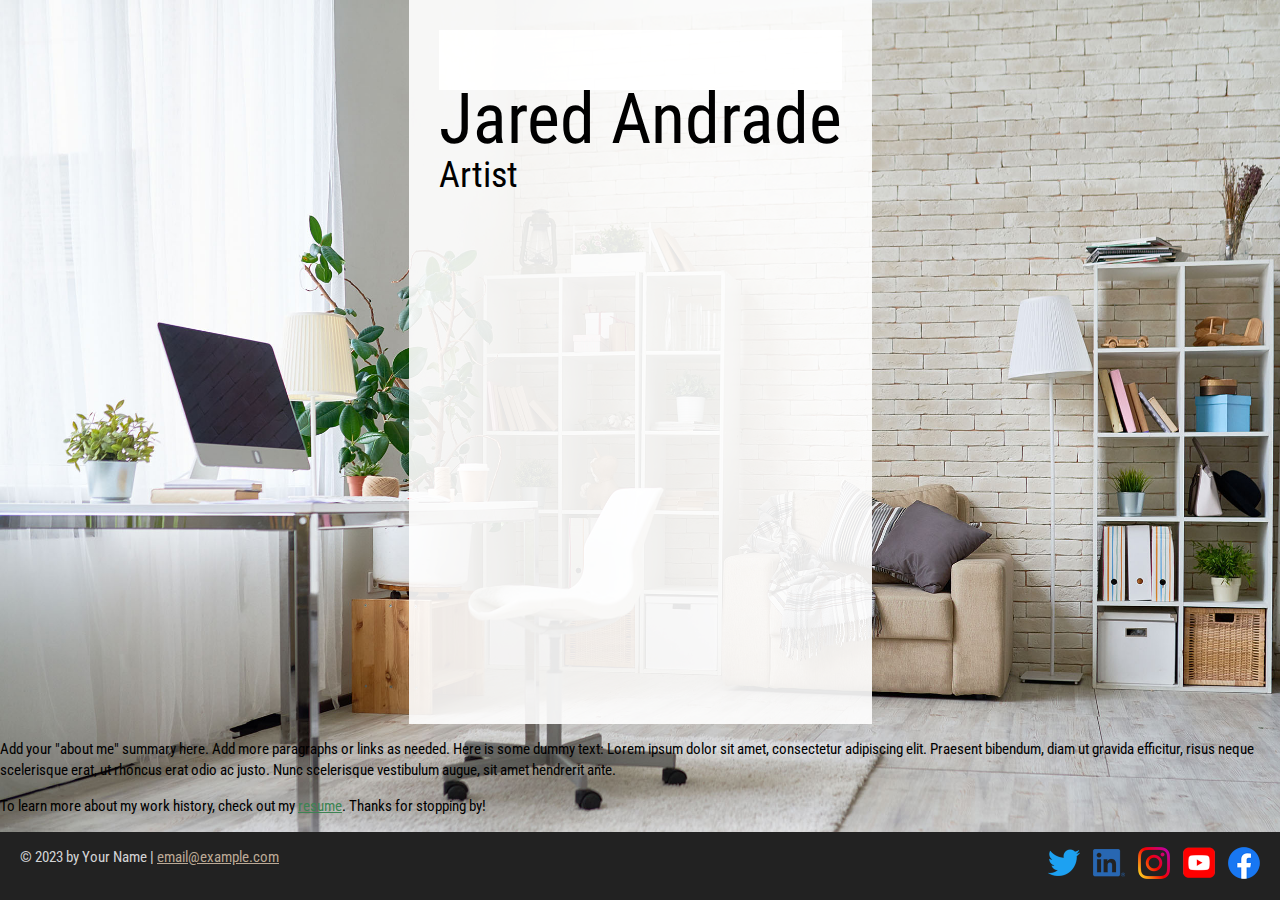
<file: index.html>
<!DOCTYPE html>
<html lang="en">
  <head>
    <meta charset="UTF-8">
    <meta name="viewport" content="width=device-width, initial-scale=1">
    <title>Jared Andrade - Artist</title>
    <link rel="preconnect" href="https://fonts.googleapis.com">
  <link rel="preconnect" href="https://fonts.gstatic.com" crossorigin>
  <link href="https://fonts.googleapis.com/css2?family=Roboto+Condensed:ital,wght@0,100..900;1,100..900&display=swap" rel="stylesheet">
    <link rel="stylesheet" href="css/styles.css">
  </head>
  <body class="home">
    <!-- //  INTRO  // -->
        <div class="content-wrapper">
        <div class="content-bg"></div>
        <header>
          <!-- Start content edits below this line. -->
          <h1>Jared Andrade</h1>
          <h2>Artist</h2>
          <meta name="description" content="Jared is a digital artist who focuses on figital illustration.">
          <meta name="keywords" content="Jared, Digital Artist, Illustration, Procreate, Fashion">
        </div>

        <!-- End content edits here. -->
      </header>

      <!-- //  ABOUT ME  // -->
      <main>
        <!-- Start content edits below this line. -->
        <p>Add your "about me" summary here. Add more paragraphs or links as needed. Here is some dummy text: Lorem ipsum dolor sit amet, consectetur adipiscing elit. Praesent bibendum, diam ut gravida efficitur, risus neque scelerisque erat, ut rhoncus erat odio ac justo. Nunc scelerisque vestibulum augue, sit amet hendrerit ante.</p>
        <p>To learn more about my work history, check out my <a href="resume.html"> resume</a>. Thanks for stopping by!</p>

        <!-- End content edits here. -->
      </main>
    </div>
    <!-- //  FOOTER INFO, SOCIAL MEDIA  // -->
    <footer>
      <!-- Start content edits below this line. -->
      <p>© 2023 by Your Name | <a href="mailto:email@example.com">email@example.com</a></p>

      <!-- Add or remove any networks. -->
      <ul class="socials">
        <li>
          <a href="#" target="_blank"><img src="images/icon-logo-twitter.png" alt="my twitter"></a>
        </li>
        <li>
          <a href="#" target="_blank"><img src="images/icon-logo-linkedin.png" alt=""></a>
        </li>
        <li>
          <a href="#" target="_blank"><img src="images/icon-logo-instagram.png" alt=""></a>
        </li>
        <li>
          <a href="#" target="_blank"><img src="images/icon-logo-youtube.png" alt=""></a>
        </li>
        <li>
          <a href="#" target="_blank"><img src="images/icon-logo-facebook.png" alt=""></a>
        </li>
      </ul>
      <!-- End content edits here. -->
    </footer>
  </body>
</html>
</file>
<file: css/styles.css>
/*
COLOR PALETTE

Dark green    #3c8453
Sandy beige   #bcaa96
Dark gray     #222222
Light gray    #d3d4d6
Off-white     #f6f6f6
*/


/* GLOBAL STYLES
--------------------*/
/* 
  https://www.paulirish.com/2012/box-sizing-border-box-ftw/
*/
html {
    box-sizing: border-box;
    font-size: 62.5%;
  }

  *, *:before, *:after {
    box-sizing: inherit;
  }
html,body {
    height: 100%;
    
}
body {
    background: #f6f6f6;
    margin: 0;
    font-family: "Roboto Condensed", sans-serif;
    font-size: 1.5rem;
    line-height: 1.4;
}
h1, h2, h3 {
    font-family: 'Roboto Condensed', cursive;
    font-weight: 400;
    margin: 0;
}
h1{
    font-size: 7rem;
    line-height: 0.85;
}
h2{
    font-size: 3.6rem;
}
h3{
    font-size: 2.4rem;
}

a {
  color: #3c8453;  
}
a:hover {
    color:#bcaa96;
    text-decoration: none;
}
footer a {
    color:#bcaa96;
}
footer a:hover {
    color:#3c8453;
}
.btn {
   background: #3c8453;
   color:#ffffff;
   text-decoration: none;
   text-transform: uppercase;
   font-size: 1.2rem;
   display: inline-block;
   padding: 7px;
   letter-spacing: 0.1em;
   line-height: 1;
   border-radius: 4px;
}
.content-wrapper {
    margin: 0 auto;
    padding: 30px;
    max-width: 900px;
}

/* HOME
------------------------*/
.home {
    background: url(../images/bg-home-office-studio.jpg) no-repeat;
    background-size: cover;
    display: flex;
    flex-direction: column;
}
.home .content-wrapper{
    background: rgb(255 255 255 / 0.9);
    flex: 1 0 auto;
}
.content-bg {
        background: rgb(255 255 255 / 0.9);
        padding: 30px;
}
@media screen and (max-width:650px){
    .home .content-wrapper{
        padding: 10px;
    }
    .content-bg {
        padding: 20px;
    }
}

/* RESUME
------------------------*/
.resume header::before {
    background: url(../images/bg-coffee-shop.jpg) center;
    background-size: cover;
    content: "";
    display: block;
    height: 375px;
}
.resume-section {
    margin-bottom: 50px;
}
.resume-section h2 {
    border-bottom: 2px dashed #d3d4d6;
}
.download-link {
    position: fixed;
    top: 5px;
    left: 5px;
    font-size: 1.5rem;
}
@media screen and (max-width: 1200px){
    .download-link {
        position: absolute;
    }
}
@media screen and (max-width: 500px){
    .resume header::before {
        height:200px;
    }
    h1 {
        font-size: 5rem;
    }
    h2 {
        font-size: 2.6rem;
    }
}


/* Profile
------------------------*/
.project-item {   
    margin: 30px 0;
}
.project-item img{
    width: 300px;
}
@media screen and (min-width:860px){
    .project-item{
        display: flow-root;
    }
    .project-item img{
        float: left;
        margin-right: 20px;
    }
}
@media screen and (min-width:650px) and (max-width:859px){
    .project-wraapper{
        display: grid;
        grid-template-columns: repeat(2, 1fr);
        column-gap: 20px;
    }
    .project-item img {
        width: 100%;
    }
}
@media screen and (max-width: 500px){
    .project-item img{
        width:100%;
        margin-bottom: 10px;
    }
}

.work-item {
    margin: 0;
}
.work-details p {
    margin: 30px 0;
}

@media screen and (min-width:860px){
    .work-item {
        display: grid;
        grid-template-columns: 300px 1fr;
        column-gap: 20px;
    }
    .work-summary p:first-child {
        margin-top: 0;
    }
}
/* EDUCATION
------------------------*/
.education-item {
    margin: 30px 0;
}
.education-item p {
    margin: 0;
}




/* FOOTER
------------------------*/
footer{
    background: #222;
    color: #d3d4d6;

}
.socials {
    list-style-type: none;
    padding: 0; 
}
.socials li{
    display: inline-block;
    margin-left: 10px;

}
.socials img{
width: 32px;
}
.socials img:hover{
    opacity: 0.5;
}


@media screen and (min-width: 860px){
    footer {
        display: flex;
        justify-content: space-between;
        padding: 0 20px;
    }
}
@media screen and (max-width: 859px){
    footer {
        text-align: center;
        padding: 10px;
    }
}
</file>
